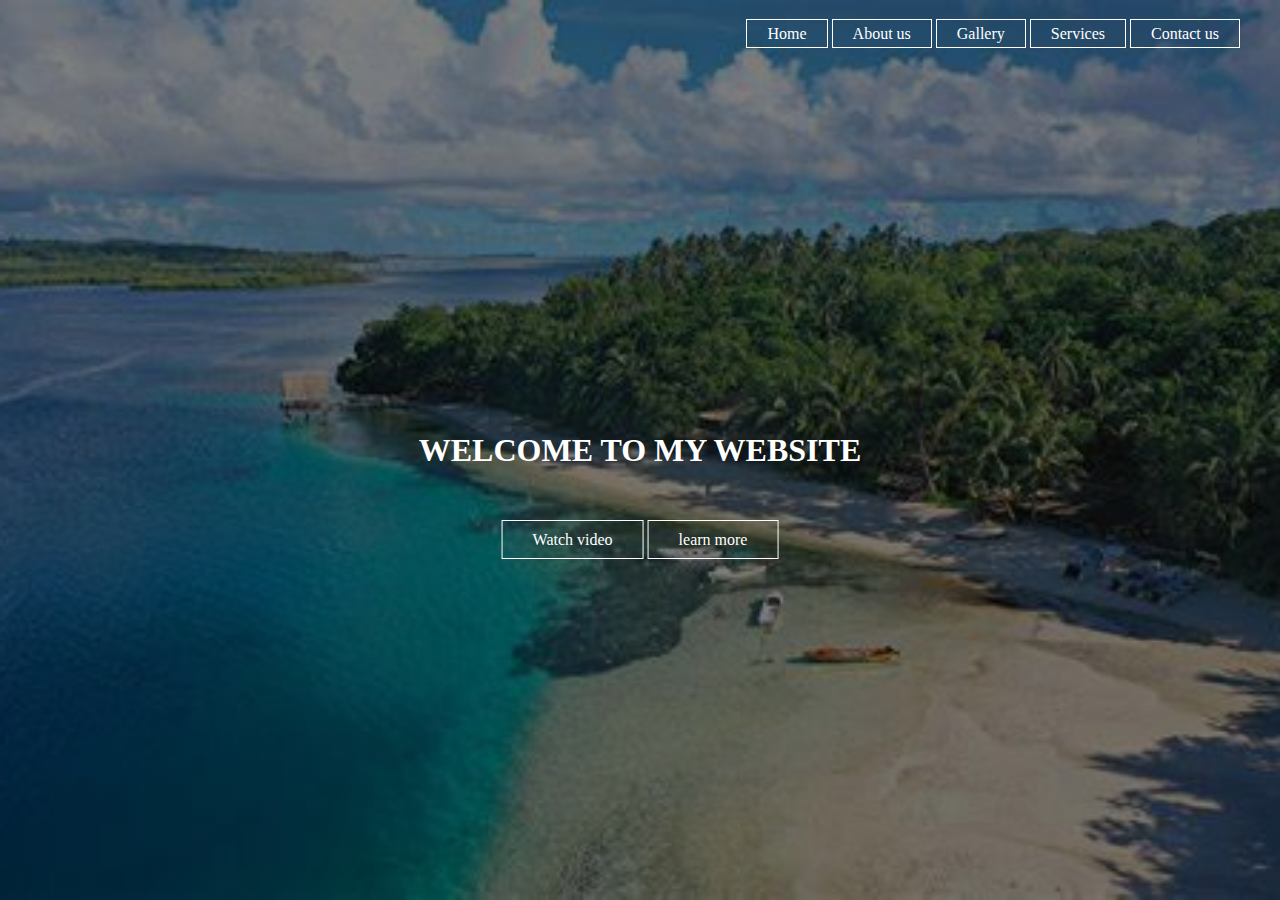
<file: index.html>
<!DOCTYPE html>
<html lang="en" dir="ltr">
  <head>
    <meta charset="utf-8">
    <title>website1</title>
    <link rel="stylesheet" type="text/css" href="style.css">
  </head>
  <body>
<header>
  <div class="main">
    <h1>WELCOME TO MY WEBSITE</h1>
    <ul>
      <li><a class="active" href="">Home</a></li>
      <li><a href="aboutus.html">About us</a></li>
      <li><a href="gallery.html">Gallery</a></li>
      <li><a href="services.html">Services</a></li>
      <li><a href="contact.html">Contact us</a></li>
    </ul>
  </div>
  <div class="<title>website</title>">
  </div>
  <div class="button">
       <a href="gallery.html" class="btn"> Watch video</a>
       <a href="aboutus.html" class="btn">learn more</a>
  </div>
</header>
  </body>
</html>
</file>
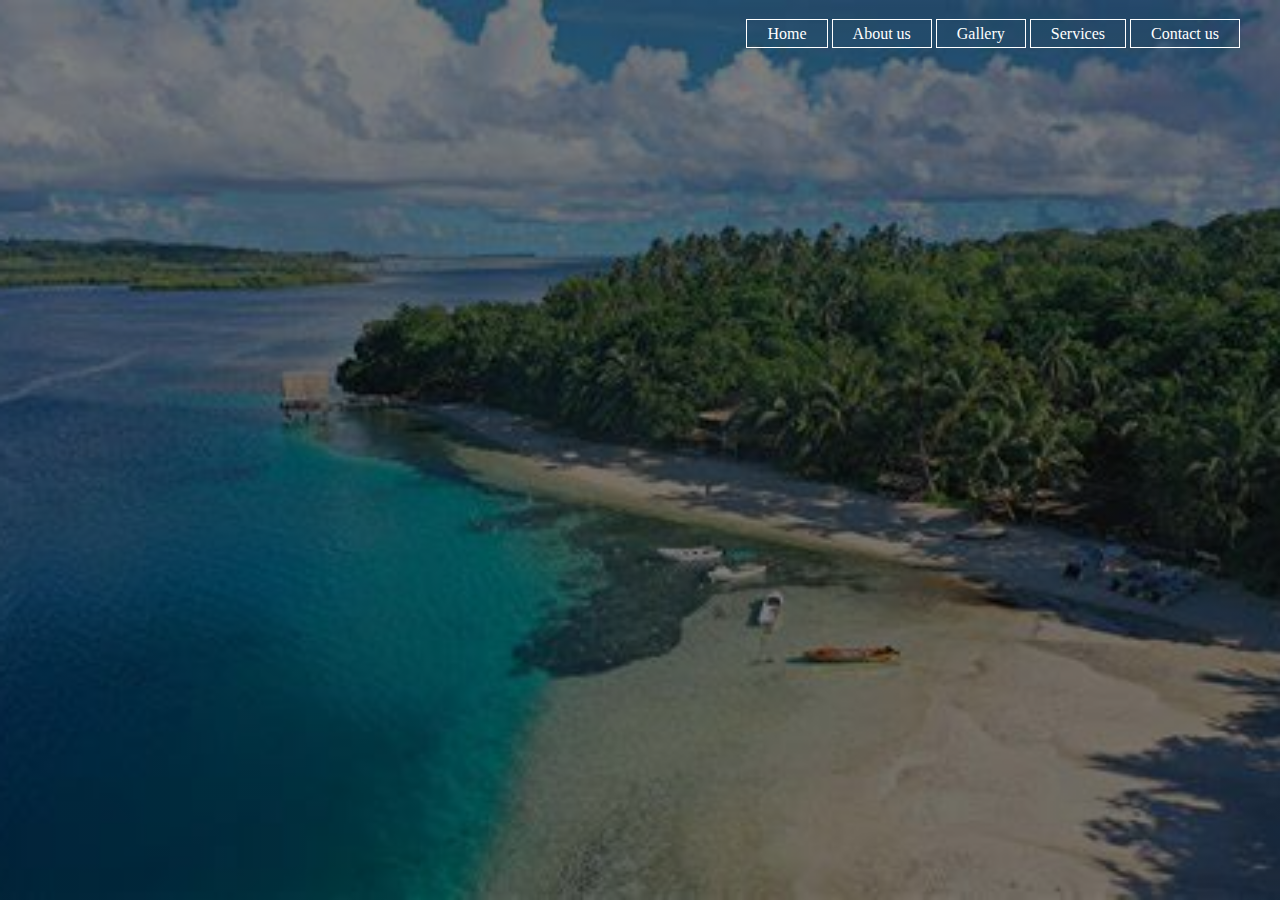
<file: aboutus.html>
<!DOCTYPE html>
<html lang="en" dir="ltr">
  <head>
    <meta charset="utf-8">
    <title>website1</title>
    <link rel="stylesheet" type="text/css" href="style.css">
  </head>
  <body>
<header>
  <div class="main">
    <ul>
      <li><a class="active" href="">Home</a></li>
      <li><a href="aboutus.html">About us</a></li>
      <li><a href="gallery.html">Gallery</a></li>
      <li><a href="services.html">Services</a></li>
      <li><a href="contact.html">Contact us</a></li>
    </ul>
  </div>
  <div class="<title>website</title>">
  </div>
</header>
  </body>
</html>
</file>
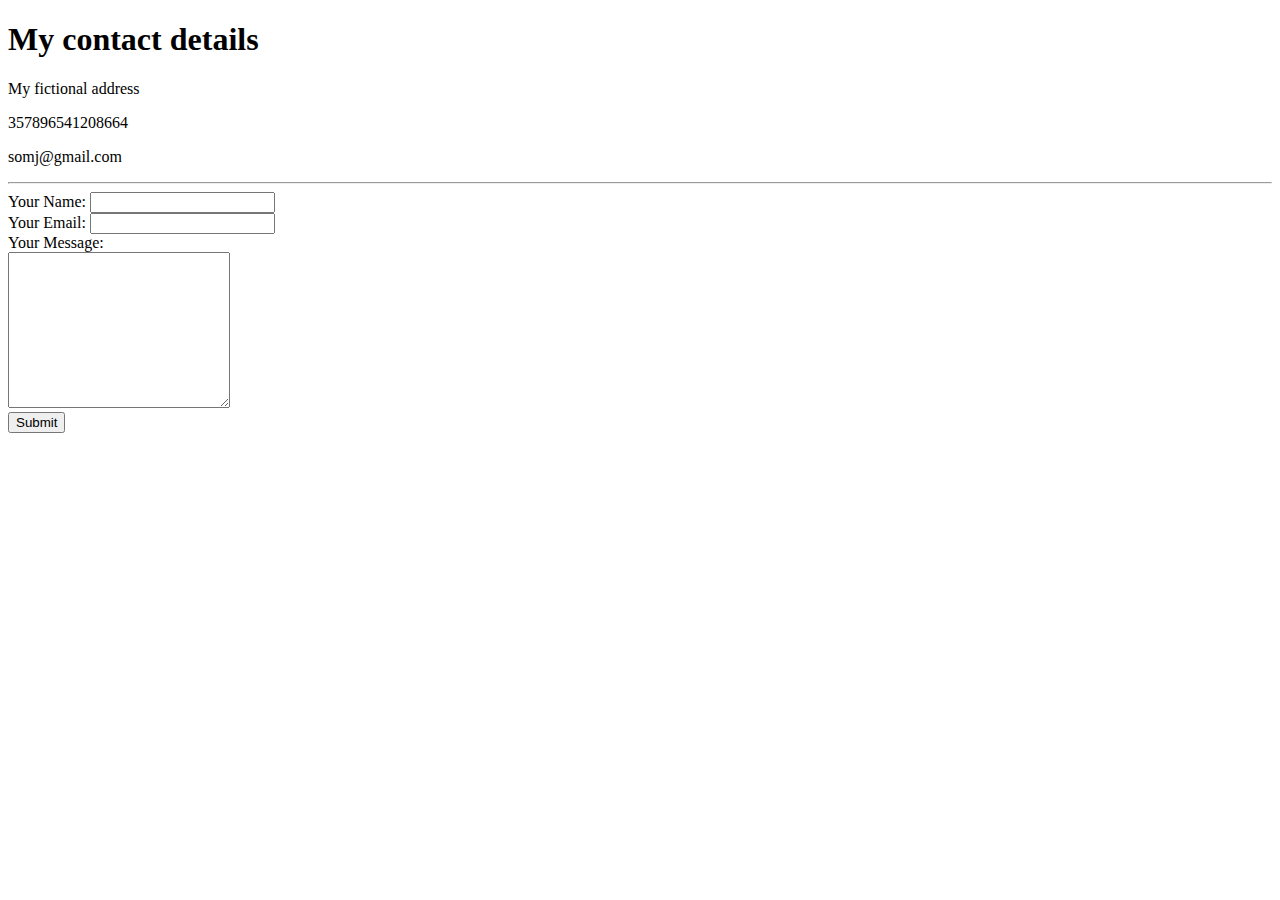
<file: contact.html>
<!DOCTYPE html>
<html lang="en" dir="ltr">
  <head>
    <meta charset="utf-8">
    <title>contact</title>
  </head>
  <body>
    <h1>My contact details </h1>
    <p>My fictional address</p>
      <p>357896541208664</p>
        <p>somj@gmail.com</p>
          <hr>
        <form action="sec20ee009@sairamtap.edu.in" method="post" enctype="text/plain">
          <label> Your Name:</label>
          <input type="text" name="" value="" /><br>
          <label>Your Email:</label>
          <input type="email" name="" value=""><br>
          <label>Your Message:</label><br>
          <textarea name="name" rows="10" cols="25"></textarea><br>
          <input type="submit" name="">
        </form>
  </body>
</html>
</file>
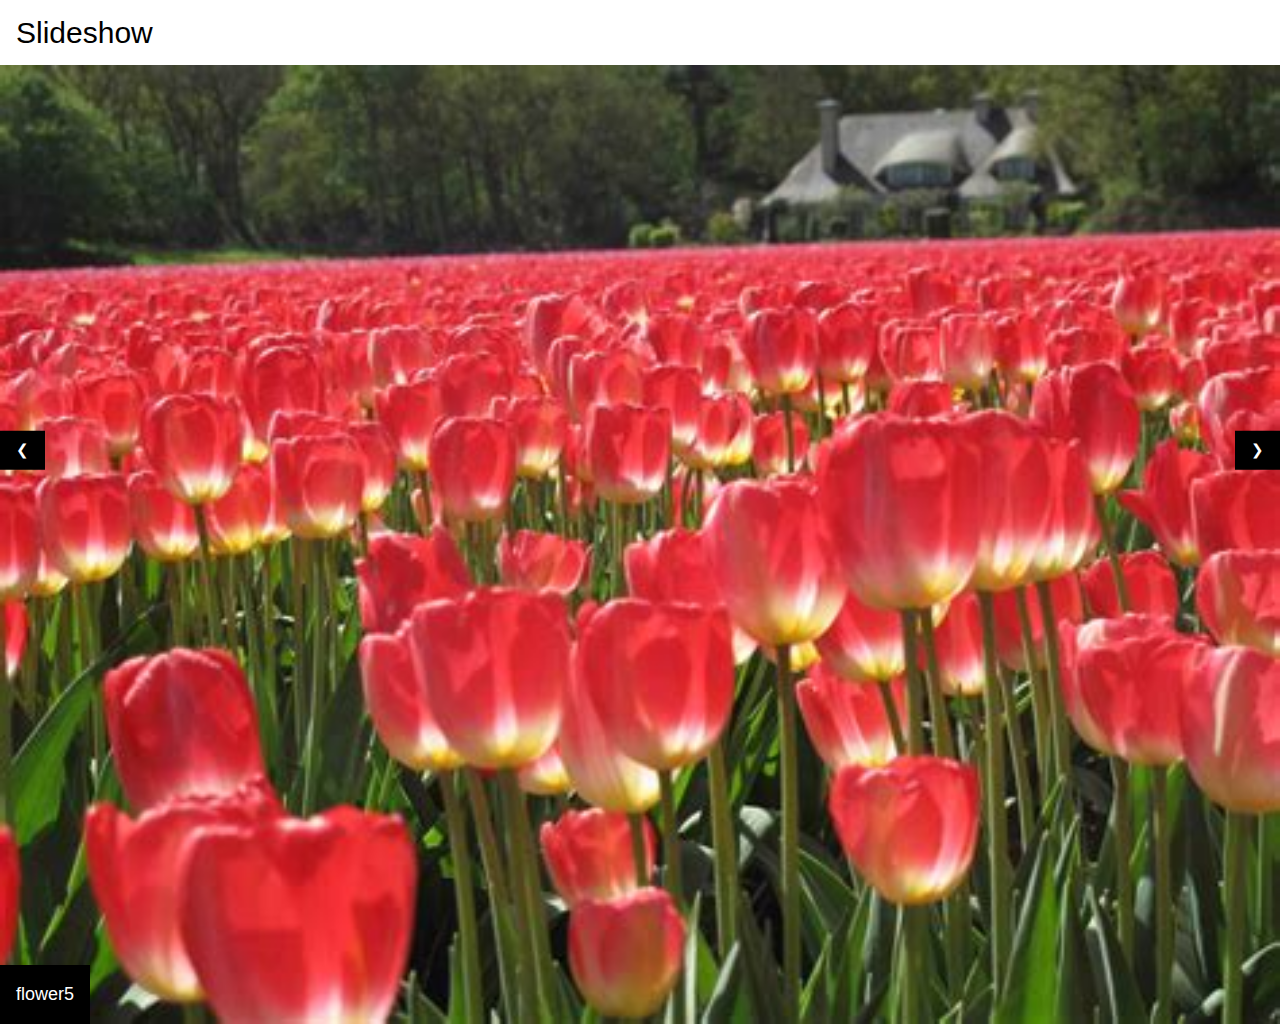
<file: gallery.html>
<!DOCTYPE html>
<html>
<title>W3.CSS</title>
<meta name="viewport" content="width=device-width, initial-scale=1">
<link rel="stylesheet" href="https://www.w3schools.com/w3css/4/w3.css">
<style>
.mySlides {display:none;}
</style>
<body>

<div class="w3-container">
  <h2>Slideshow </h2>
</div>

<div class="w3-display-container mySlides">
  <img src="flower5.jpg" style="width:100%">
  <div class="w3-display-bottomleft w3-large w3-container w3-padding-16 w3-black">
    flower5
  </div>
</div>

<div class="w3-display-container mySlides">
  <img src="flower3.jpg" style="width:100%">
  <div class="w3-display-bottomright w3-large w3-container w3-padding-16 w3-black">
    flower5
  </div>
</div>

<div class="w3-display-container mySlides">
  <img src="flower2.jpg" style="width:100%">
  <div class="w3-display-topleft w3-large w3-container w3-padding-16 w3-black">
    flower2
  </div>
</div>

<div class="w3-display-container mySlides">
  <img src="flower1.jpg" style="width:100%">
  <div class="w3-display-topright w3-large w3-container w3-padding-16 w3-black">
    beautiful flower2
  </div>
</div>


<button class="w3-button w3-display-left w3-black" onclick="plusDivs(-1)">&#10094;</button>
<button class="w3-button w3-display-right w3-black" onclick="plusDivs(1)">&#10095;</button>

<script>
var slideIndex = 1;
showDivs(slideIndex);

function plusDivs(n) {
  showDivs(slideIndex += n);
}

function showDivs(n) {
  var i;
  var x = document.getElementsByClassName("mySlides");
  if (n > x.length) {slideIndex = 1}
  if (n < 1) {slideIndex = x.length}
  for (i = 0; i < x.length; i++) {
     x[i].style.display = "none";
  }
  x[slideIndex-1].style.display = "block";
}
</script>

</body>
</html>
</file>
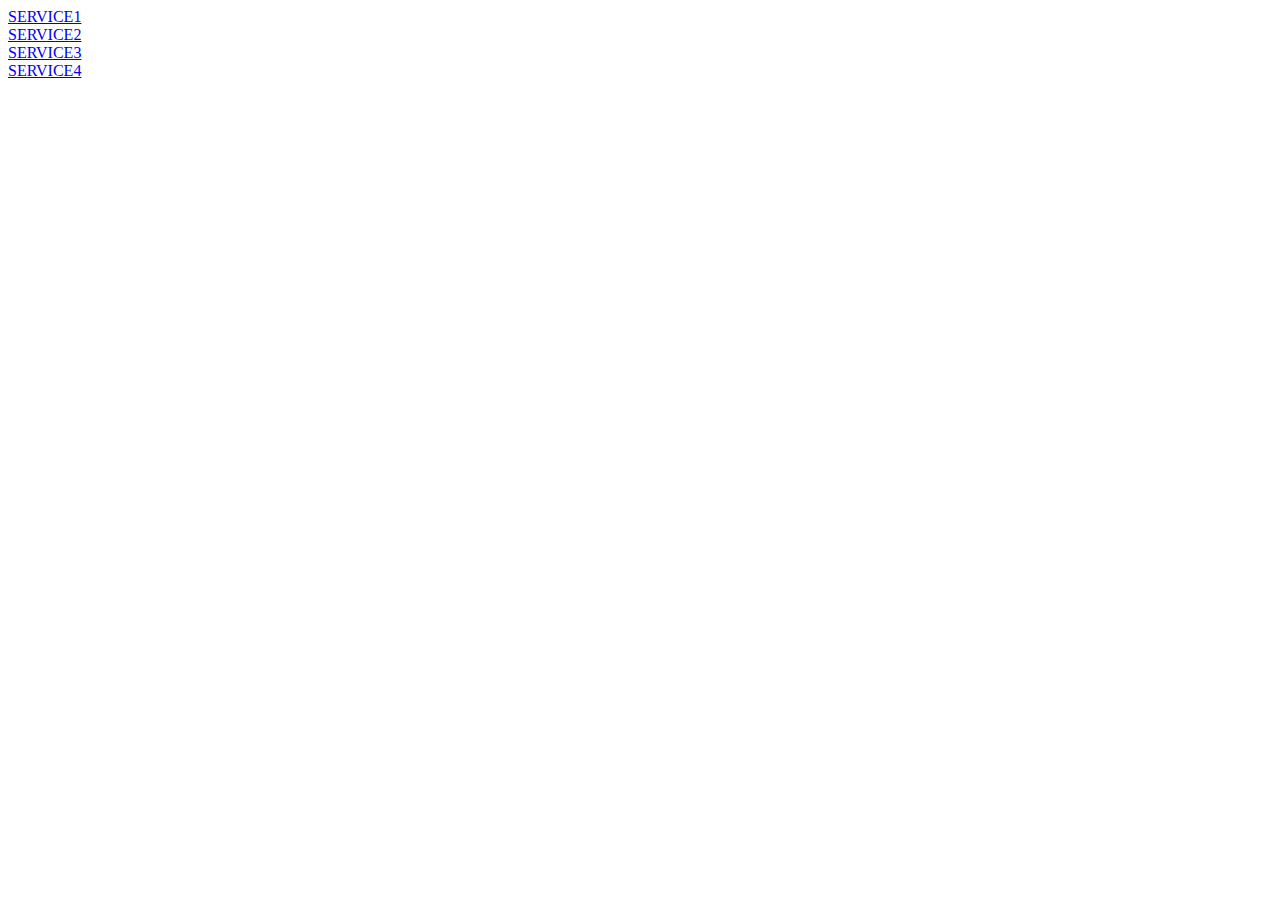
<file: services.html>
<!DOCTYPE html>
<html lang="en" dir="ltr">
  <head>
    <meta charset="utf-8">
    <title></title>
  </head>
  <body1>
    <li><a href="#">SERVICE1</a></li>
    <li><a href="#">SERVICE2</a></li>
    <li><a href="#">SERVICE3</a></li>
    <li><a href="#">SERVICE4</a></li>
  </body1>
</html>
</file>
<file: style.css>
*{
  margin: 0;
  padding: 0;
  font-family: Century Gothic;
}

header{
  background-image: linear-gradient(rgba(0, 0, 0, 0.5),rgba(0, 0, 0, 0.5)), url("pic1.jpg");
  header:10vh;
  height: 100vh;
  background-size: cover;
  background-position: center;
}
.img {
  width: inherit;
}

ul{
  float: right;
  list-style-type: none;
  margin-top: 25px;
}

ul li{
  display: inline-block;
}

ul li a{
  text-decoration: none;
  color: #fff;
  padding: 5px 20px;
  border:1px solid #fff;
  transition: 0.6s ease;
}

ul li a:hover{
  background-color: #fff;
  color: #000;
}

ul li.active a{
  background-color: transparent;
  color: #000;
}

h1{
  color: #fff;
  transition: 0.6s ease;
  position: absolute;
  top: 50%;
  left: 50%;
  transform: translate(-50%,-50%);
}

.main{
  max-width: 1200px;
  margin: auto;
}

.title{
  position: centre;
  top: 40%;
  left: 40%;
  transform: translate(-40%,-40%);
}

.button{
  position: absolute;
  top: 60%;
  left: 50%;
  transform: translate(-50%,-50%);
}

.btn{
  border: 1px solid #fff;
  padding: 10px 30px;
  color: #fff;
  text-decoration: none;
  transition: 0.6s ease;
}

.btn:hover{
  background-color: #fff;
  color: #000;
}
</file>
